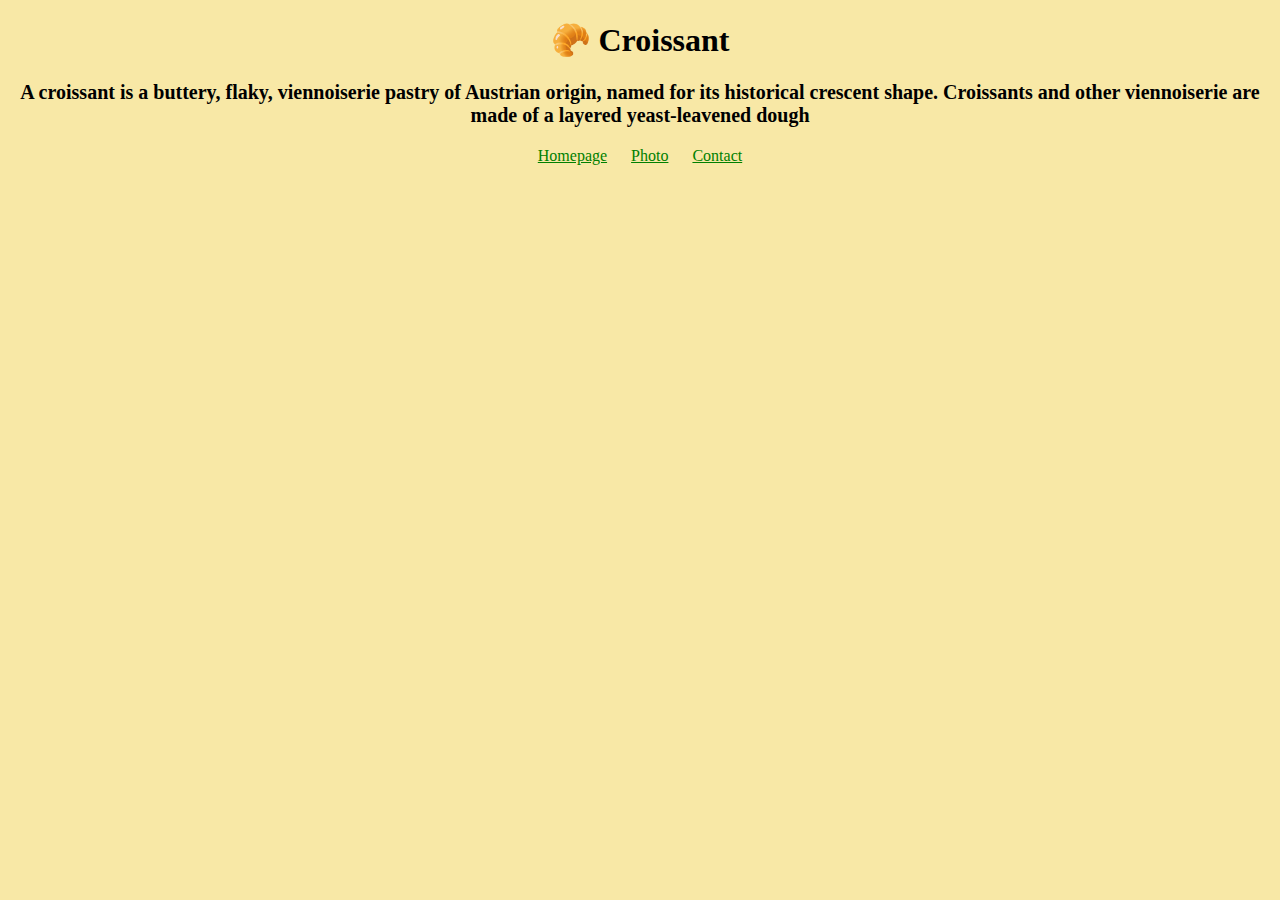
<file: index.html>
<!DOCTYPE html>
<html lang="en">
  <head>
    <meta charset="UTF-8" />
    <meta http-equiv="X-UA-Compatible" content="IE=edge" />
    <meta name="description" content="Information about a croissant" />
    <title>Croissant - Samantha Baran</title>
    <link rel="stylesheet" href="src/styles.css" />
  </head>
  <body>
    <h1>🥐 Croissant</h1>
    <h2>
      A croissant is a buttery, flaky, viennoiserie pastry of Austrian origin,
      named for its historical crescent shape. Croissants and other viennoiserie
      are made of a layered yeast-leavened dough
    </h2>
    <footer>
      <a href="index.html">Homepage</a>
      <a href="photo.html">Photo</a>
      <a href="contact.html">Contact</a>
    </footer>
  </body>
</html>
</file>
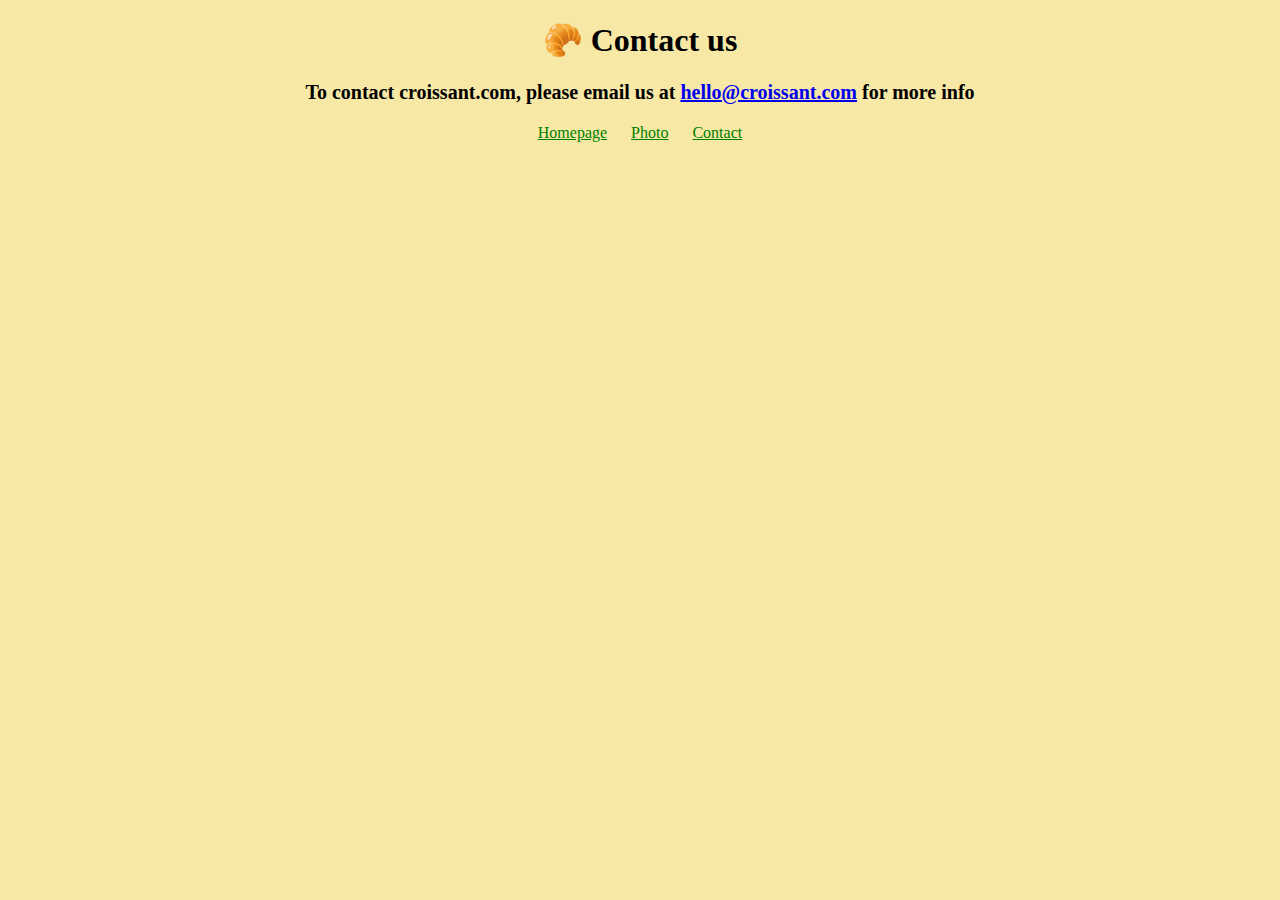
<file: contact.html>
<!DOCTYPE html>
<html lang="en">
  <head>
    <meta charset="UTF-8" />
    <meta http-equiv="X-UA-Compatible" content="IE=edge" />
    <meta name="viewport" content="width=device-width, initial-scale=1.0" />
    <title>Contact</title>
    <link rel="stylesheet" href="src/styles.css" />
  </head>
  <body>
    <h1>🥐 Contact us</h1>
    <h2>
      To contact croissant.com, please email us at
      <a href="mailto:hello@croissant.com" title="Croissant email"
        >hello@croissant.com</a
      >
      for more info
    </h2>
    <footer>
      <a href="index.html" title="Home"> Homepage</a>
      <a href="photo.html" title="Croissant photo"> Photo</a>
      <a href="contact.html" title="Contact Croissant.com"> Contact</a>
    </footer>
  </body>
</html>
</file>
<file: src/styles.css>
body {
  background: #f8e8a6;
  display: block;
  margin: 8px;
}

h1,
p {
  text-align: center;
}

h1 {
  display: block;
  font-size: 2em;
  margin-block-start: 0.67em;
  margin-block-end: 0.67em;
  margin-inline-start: 0px;
  margin-inline-end: 0px;
  font-weight: bold;
}

h2,
h3 {
  display: block;
  text-align: center;
  font-size: 20px;
  margin-block-start: 1em;
  margin-block-end: 1em;
  margin-inline-start: 0px;
  margin-inline-end: 0px;
}

footer {
  text-align: center;
  display: block;
}

footer a {
  margin: 0 10px;
  color: green;
}

.croissant-photo {
  max-width: 100%;
  border-radius: 10px;
  display: block;
  margin: 30px auto;
}
</file>
